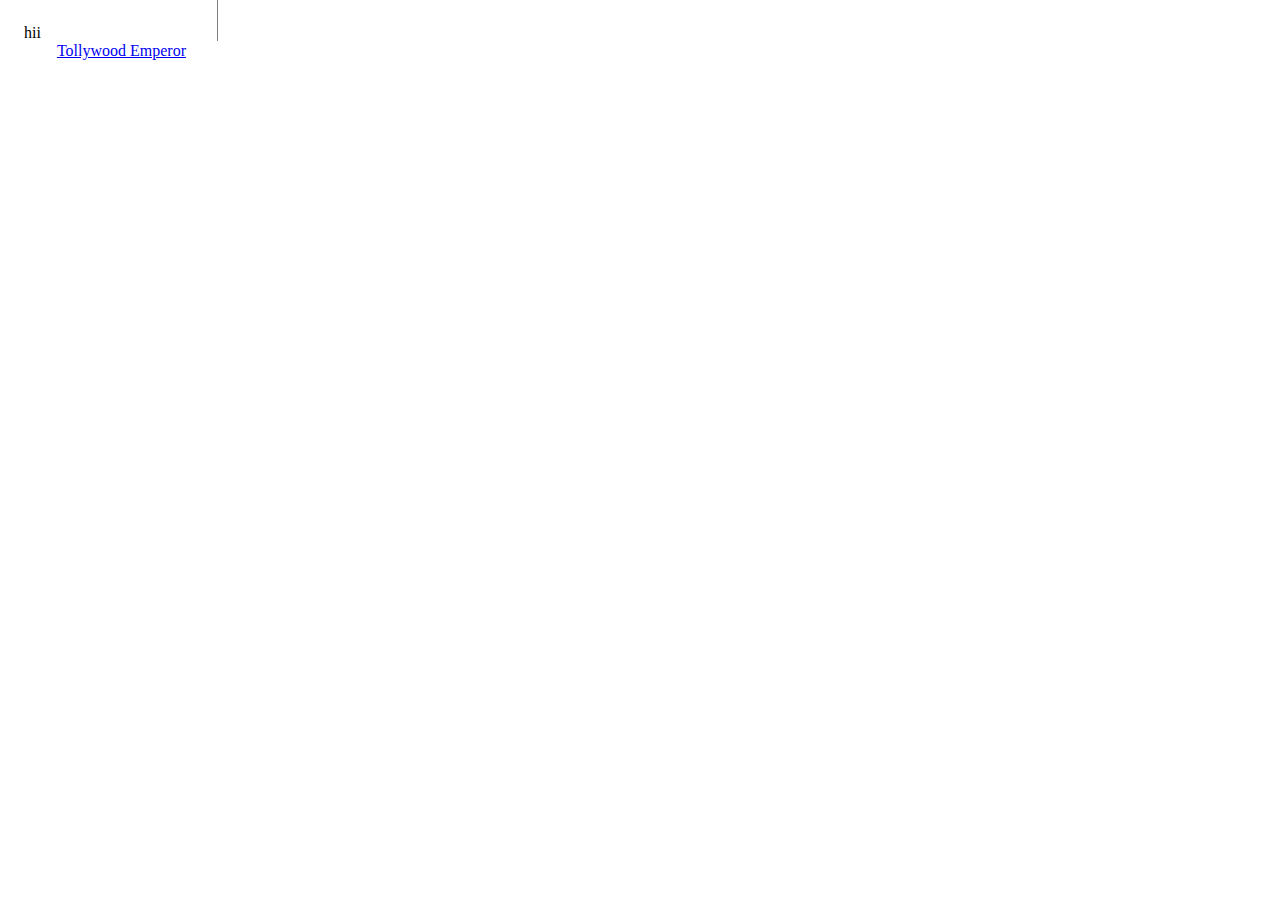
<file: ui/index.html>
<!Doctype html>
<html>
    <body>
        
        <style>
            nav {
    float: left;
    max-width: 160px;
    margin: 0;
    padding: 1em;
}
            span{
    margin-left: 160px;
    border-left: 1px solid gray;
    padding: 1em;
    overflow: hidden;
}
            
        </style>
    <div id="fb-root"></div>
<script>(function(d, s, id) {
  var js, fjs = d.getElementsByTagName(s)[0];
  if (d.getElementById(id)) return;
  js = d.createElement(s); js.id = id;
  js.src = "//connect.facebook.net/en_GB/sdk.js#xfbml=1&version=v2.10";
  fjs.parentNode.insertBefore(js, fjs);
}(document, 'script', 'facebook-jssdk'));</script>
      


<script>



</script>
<nav>
    hii
    </nav>
<span class="fb-page" data-href="https://www.facebook.com/tollywoodemperorofficial/" data-tabs="timeline" data-width="300" data-height="800" data-small-header="false" data-adapt-container-width="true" data-hide-cover="false" data-show-facepile="true"><blockquote cite="https://www.facebook.com/tollywoodemperorofficial/" class="fb-xfbml-parse-ignore"><a href="https://www.facebook.com/tollywoodemperorofficial/">Tollywood Emperor</a></blockquote>


</span>



</body>

</html>
</file>
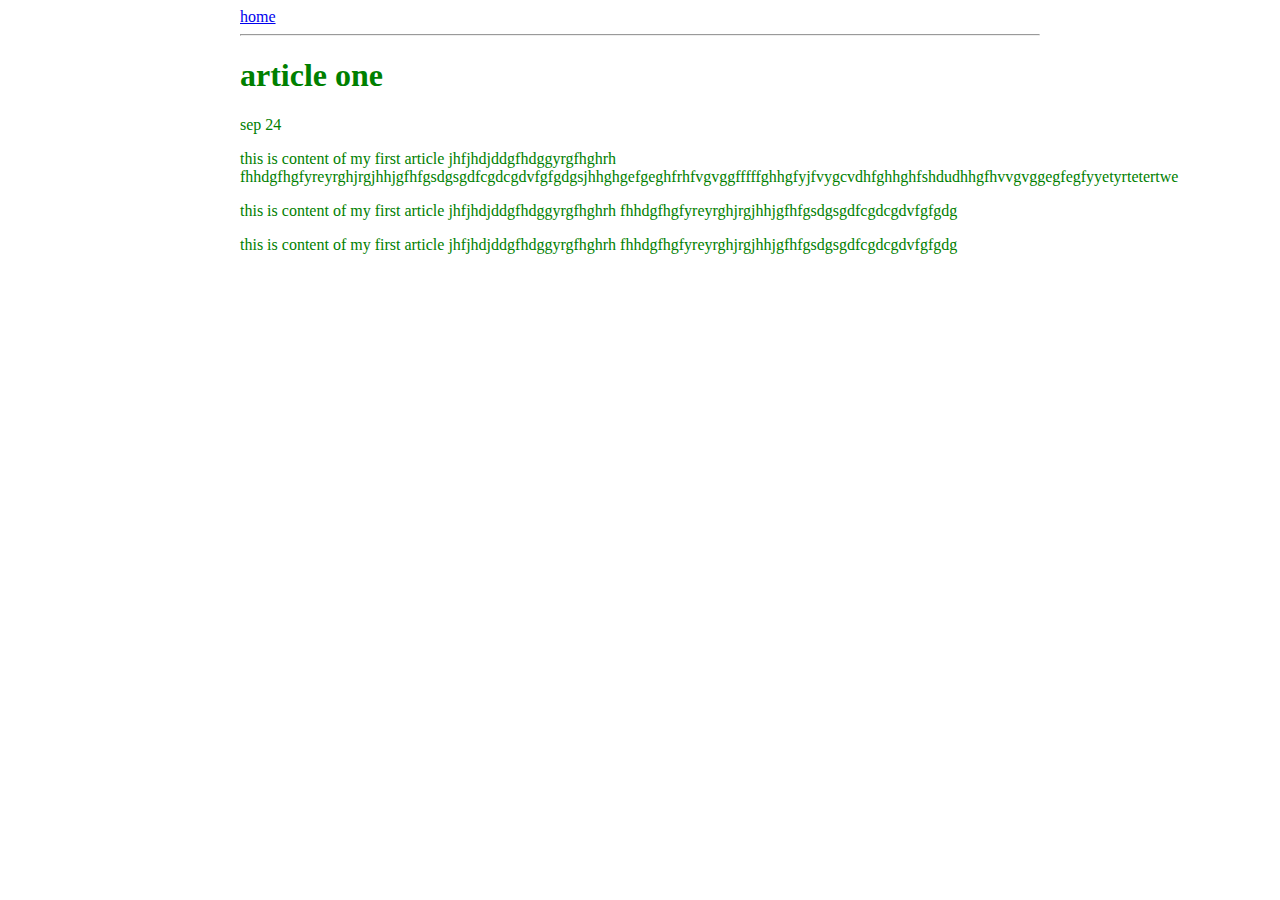
<file: ui/article-one.html>
<html>

<head>
    <title>
        ARticle-one
    </title>
    <style>
     .container {
      max-width:800px;  
      margin:0 auto;
      color:green;
      font-family:fantasy;
     }
    </style>
</head>
<body>
    <div class="container">
    <div>
        <a href='/'> home </a>
    </div>
    <hr/>
    <h1>
        article one
    </h1>
    <div>
        sep 24
    </div>
    <div>
        <p>
            this is content of my first article jhfjhdjddgfhdggyrgfhghrh
            fhhdgfhgfyreyrghjrgjhhjgfhfgsdgsgdfcgdcgdvfgfgdgsjhhghgefgeghfrhfvgvggfffffghhgfyjfvygcvdhfghhghfshdudhhgfhvvgvggegfegfyyetyrtetertwe
        </p>
         <p>
            this is content of my first article jhfjhdjddgfhdggyrgfhghrh
            fhhdgfhgfyreyrghjrgjhhjgfhfgsdgsgdfcgdcgdvfgfgdg
        </p>
         <p>
            this is content of my first article jhfjhdjddgfhdggyrgfhghrh
            fhhdgfhgfyreyrghjrgjhhjgfhfgsdgsgdfcgdcgdvfgfgdg
        </p>
    </div>
    </div>
</body>

</html>
</file>
